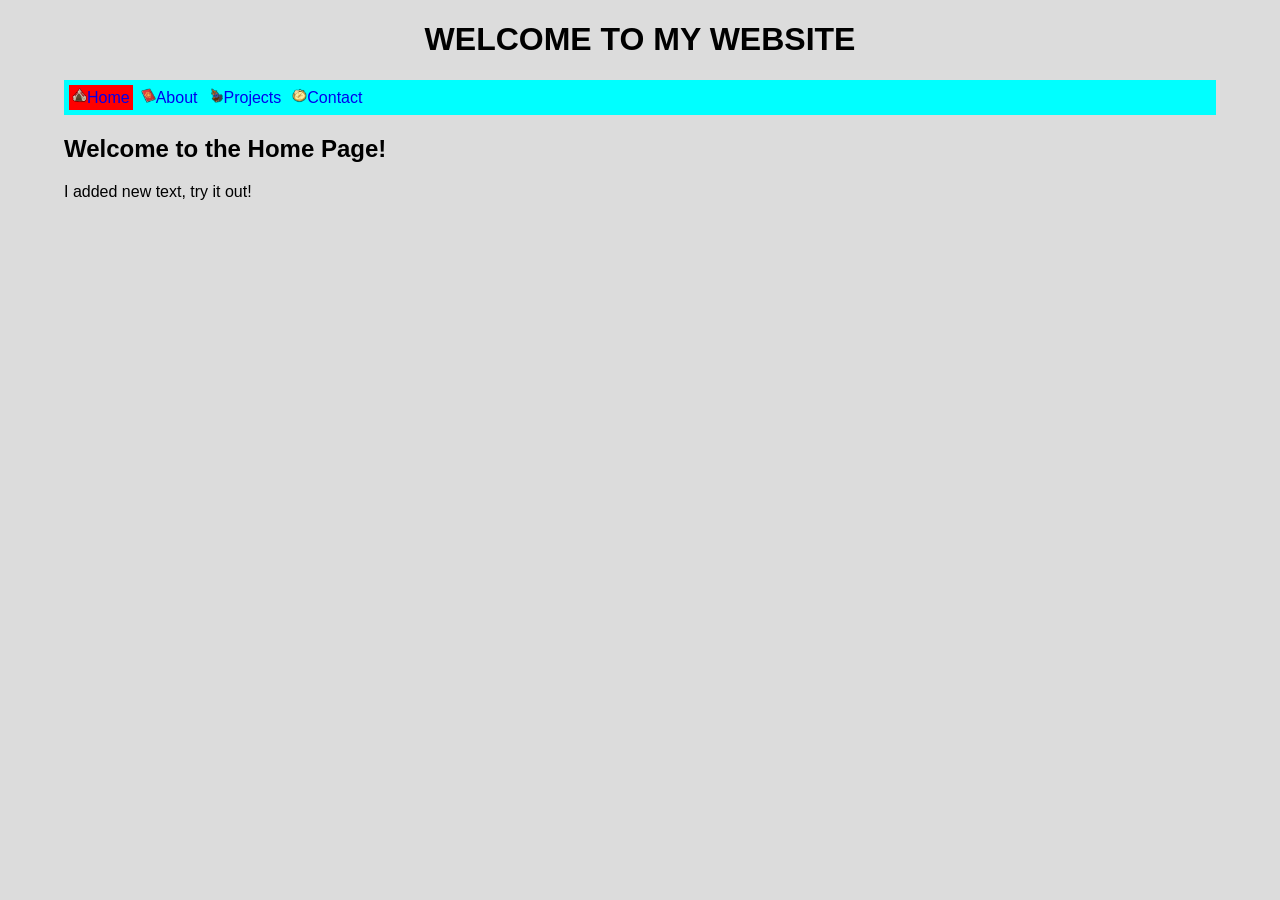
<file: index.html>
<!DOCTYPE html>
<html lang="en">

<head>
    <meta charset="utf-8">
    <title>Home Page</title>
    <link href="CSS/home-style.css" rel="stylesheet">
</head>

<body>
    <h1 class="welcome">Welcome to my Website</h1>
    <nav class="top_navbar">
        <a href="index.html" class="active">
            <img src="Assets/Images/StS2_MiniatureTent.png" alt="home" style="width: 15px; height: 15px;">Home
        </a>
        <a href="about.html">
             <img src="Assets/Images/StS2_BookOfFiveRings.png" alt="about" style="width: 15px; height: 15px;">About</a>
        <a href="projects.html">
             <img src="Assets/Images/StS2_MiniRegent.png" alt="projects" style="width: 15px; height: 15px;">Projects</a>
        <a href="contact.html">
             <img src="Assets/Images/StS2_GoldenCompass.png" alt="contact" style="width: 15px; height: 15px;">Contact</a>
    </nav>

    <h2>Welcome to the Home Page!</h2>

    <p>
        I added new text, try it out!
    </p>
</body>

</html>
</file>
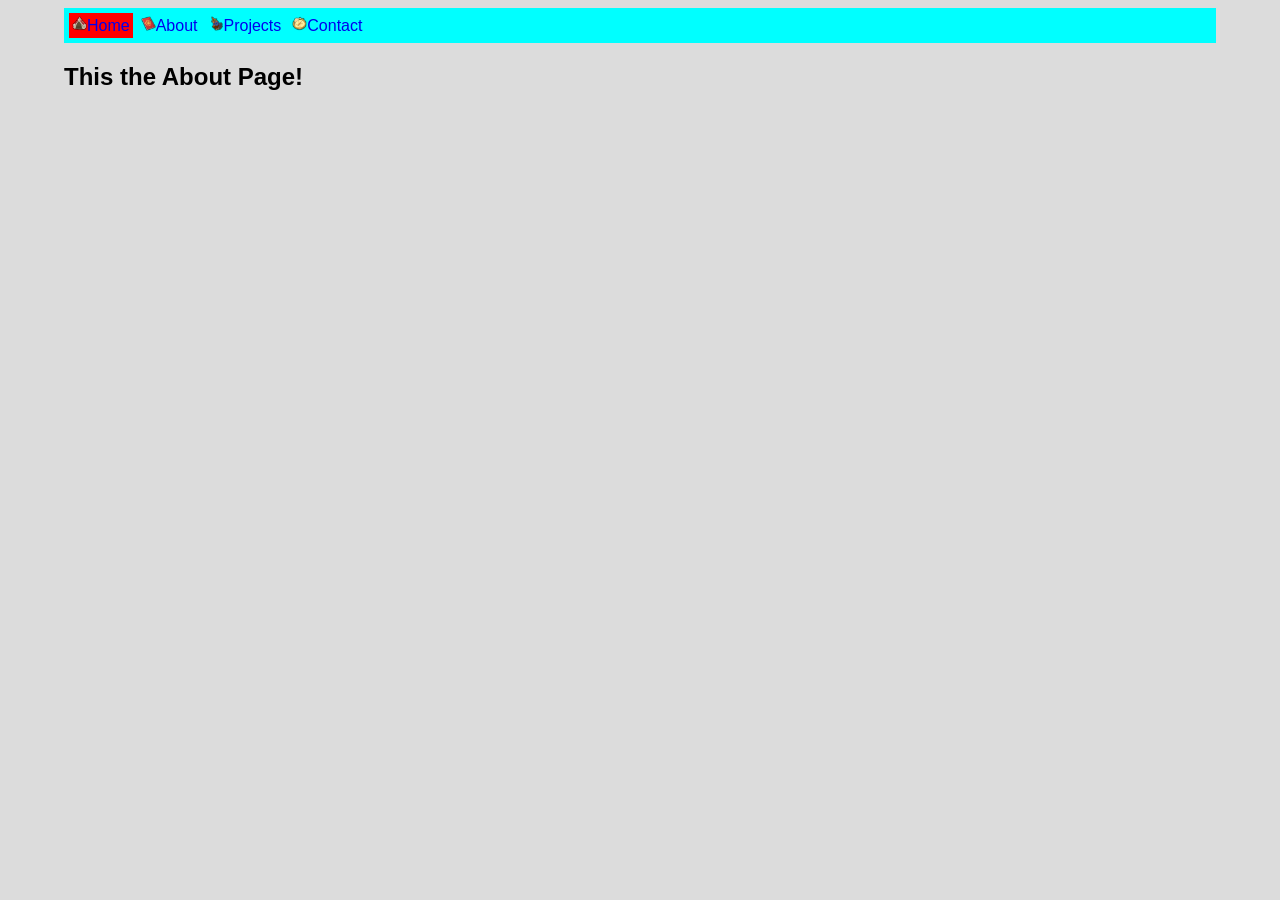
<file: about.html>
<!DOCTYPE html>
<html lang="en">
    
<head>
    <meta charset="utf-8" >
    <title>About Page</title>
    <link href="CSS/home-style.css" rel="stylesheet">
</head>

<body>
    <nav class="top_navbar">
        <a href="index.html" class="active">
            <img src="Assets/Images/StS2_MiniatureTent.png" alt="home" style="width: 15px; height: 15px;">Home
        </a>
        <a href="about.html">
             <img src="Assets/Images/StS2_BookOfFiveRings.png" alt="about" style="width: 15px; height: 15px;">About</a>
        <a href="projects.html">
             <img src="Assets/Images/StS2_MiniRegent.png" alt="projects" style="width: 15px; height: 15px;">Projects</a>
        <a href="contact.html">
             <img src="Assets/Images/StS2_GoldenCompass.png" alt="contact" style="width: 15px; height: 15px;">Contact</a>
    </nav>

    <h2>This the About Page!</h2>
</body>

</html>
</file>
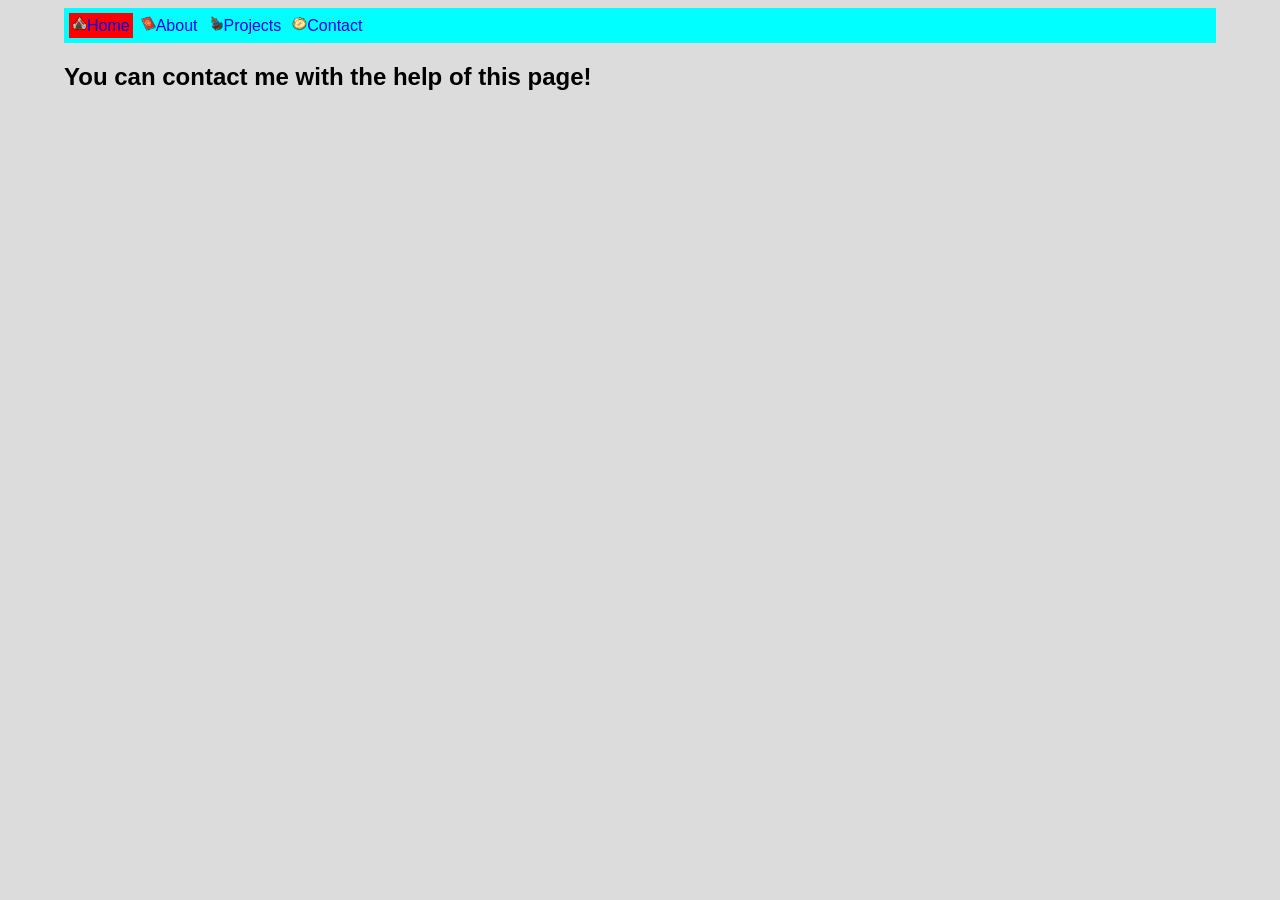
<file: contact.html>
<!DOCTYPE html>
<html lang="en">
    
<head>
    <meta charset="utf-8">
    <title>Contact Page</title>
    <link href="CSS/home-style.css" rel="stylesheet">
</head>

<body>
    <nav class="top_navbar">
        <a href="index.html" class="active">
            <img src="Assets/Images/StS2_MiniatureTent.png" alt="home" style="width: 15px; height: 15px;">Home
        </a>
        <a href="about.html">
             <img src="Assets/Images/StS2_BookOfFiveRings.png" alt="about" style="width: 15px; height: 15px;">About</a>
        <a href="projects.html">
             <img src="Assets/Images/StS2_MiniRegent.png" alt="projects" style="width: 15px; height: 15px;">Projects</a>
        <a href="contact.html">
             <img src="Assets/Images/StS2_GoldenCompass.png" alt="contact" style="width: 15px; height: 15px;">Contact</a>
    </nav>

    <h2>You can contact me with the help of this page!</h2>
</body>

</html>
</file>
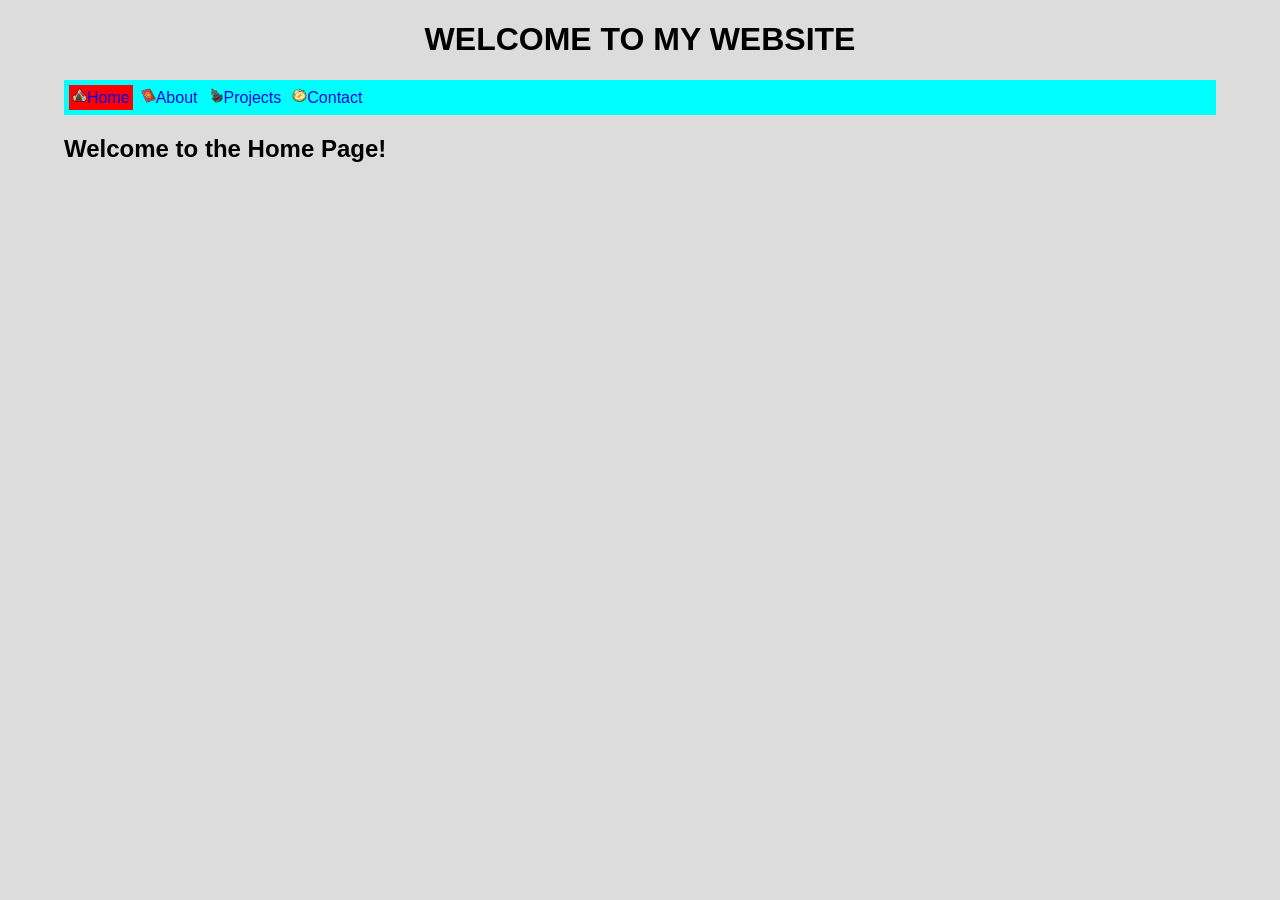
<file: home.html>
<!DOCTYPE html>
<html lang="en">

<head>
    <meta charset="utf-8">
    <title>Home Page</title>
    <link href="CSS/home-style.css" rel="stylesheet">
</head>

<body>
    <h1 class="welcome">Welcome to my Website</h1>
    <nav class="top_navbar">
        <a href="home.html" class="active">
            <img src="Assets/Images/StS2_MiniatureTent.png" alt="home" style="width: 15px; height: 15px;">Home
        </a>
        <a href="about.html">
             <img src="Assets/Images/StS2_BookOfFiveRings.png" alt="about" style="width: 15px; height: 15px;">About</a>
        <a href="projects.html">
             <img src="Assets/Images/StS2_MiniRegent.png" alt="projects" style="width: 15px; height: 15px;">Projects</a>
        <a href="contact.html">
             <img src="Assets/Images/StS2_GoldenCompass.png" alt="contact" style="width: 15px; height: 15px;">Contact</a>
    </nav>

    <h2>Welcome to the Home Page!</h2>

    <p>
        
    </p>
</body>

</html>
</file>
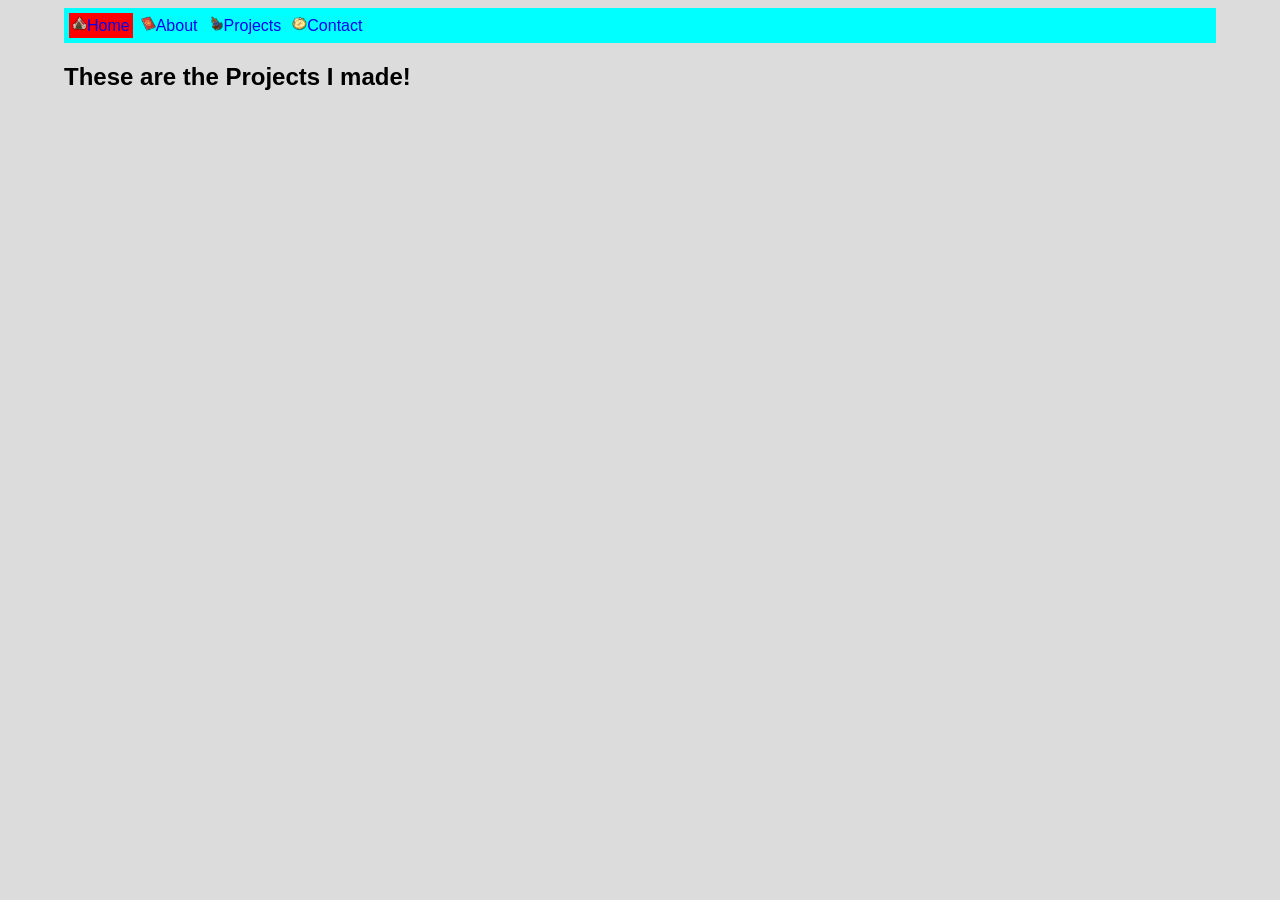
<file: projects.html>
<!DOCTYPE html>
<html lang="en">
    
<head>
    <meta charset="utf-8">
    <title>Projects Page</title>
    <link href="CSS/home-style.css" rel="stylesheet">
</head>

<body>
    <nav class="top_navbar">
        <a href="index.html" class="active">
            <img src="Assets/Images/StS2_MiniatureTent.png" alt="home" style="width: 15px; height: 15px;">Home
        </a>
        <a href="about.html">
             <img src="Assets/Images/StS2_BookOfFiveRings.png" alt="about" style="width: 15px; height: 15px;">About</a>
        <a href="projects.html">
             <img src="Assets/Images/StS2_MiniRegent.png" alt="projects" style="width: 15px; height: 15px;">Projects</a>
        <a href="contact.html">
             <img src="Assets/Images/StS2_GoldenCompass.png" alt="contact" style="width: 15px; height: 15px;">Contact</a>
    </nav>

    <h2>These are the Projects I made!</h2>
</body>

</html>
</file>
<file: CSS/home-style.css>
body {
    margin-left: 5%;
    margin-bottom: 5%;
    margin-right: 5%;
    font-family: Arial, Helvetica, sans-serif;
    background-color: rgb(220, 220, 220);
}

ul, ol {
    list-style: none;
}

.welcome {
    text-transform: uppercase;
    text-align: center;
}

.top_navbar {
    overflow: hidden;
    background-color: cyan;
    padding: 5px;
}

.top_navbar a {
    float: left;
    text-decoration: none;
    text-align: center;
    padding: 3px 3px;
    margin-right: 5px;
}

.top_navbar a:hover{
    background-color: grey;
    color: white;
}


.top_navbar a.active {
    background-color: red;
}
</file>
